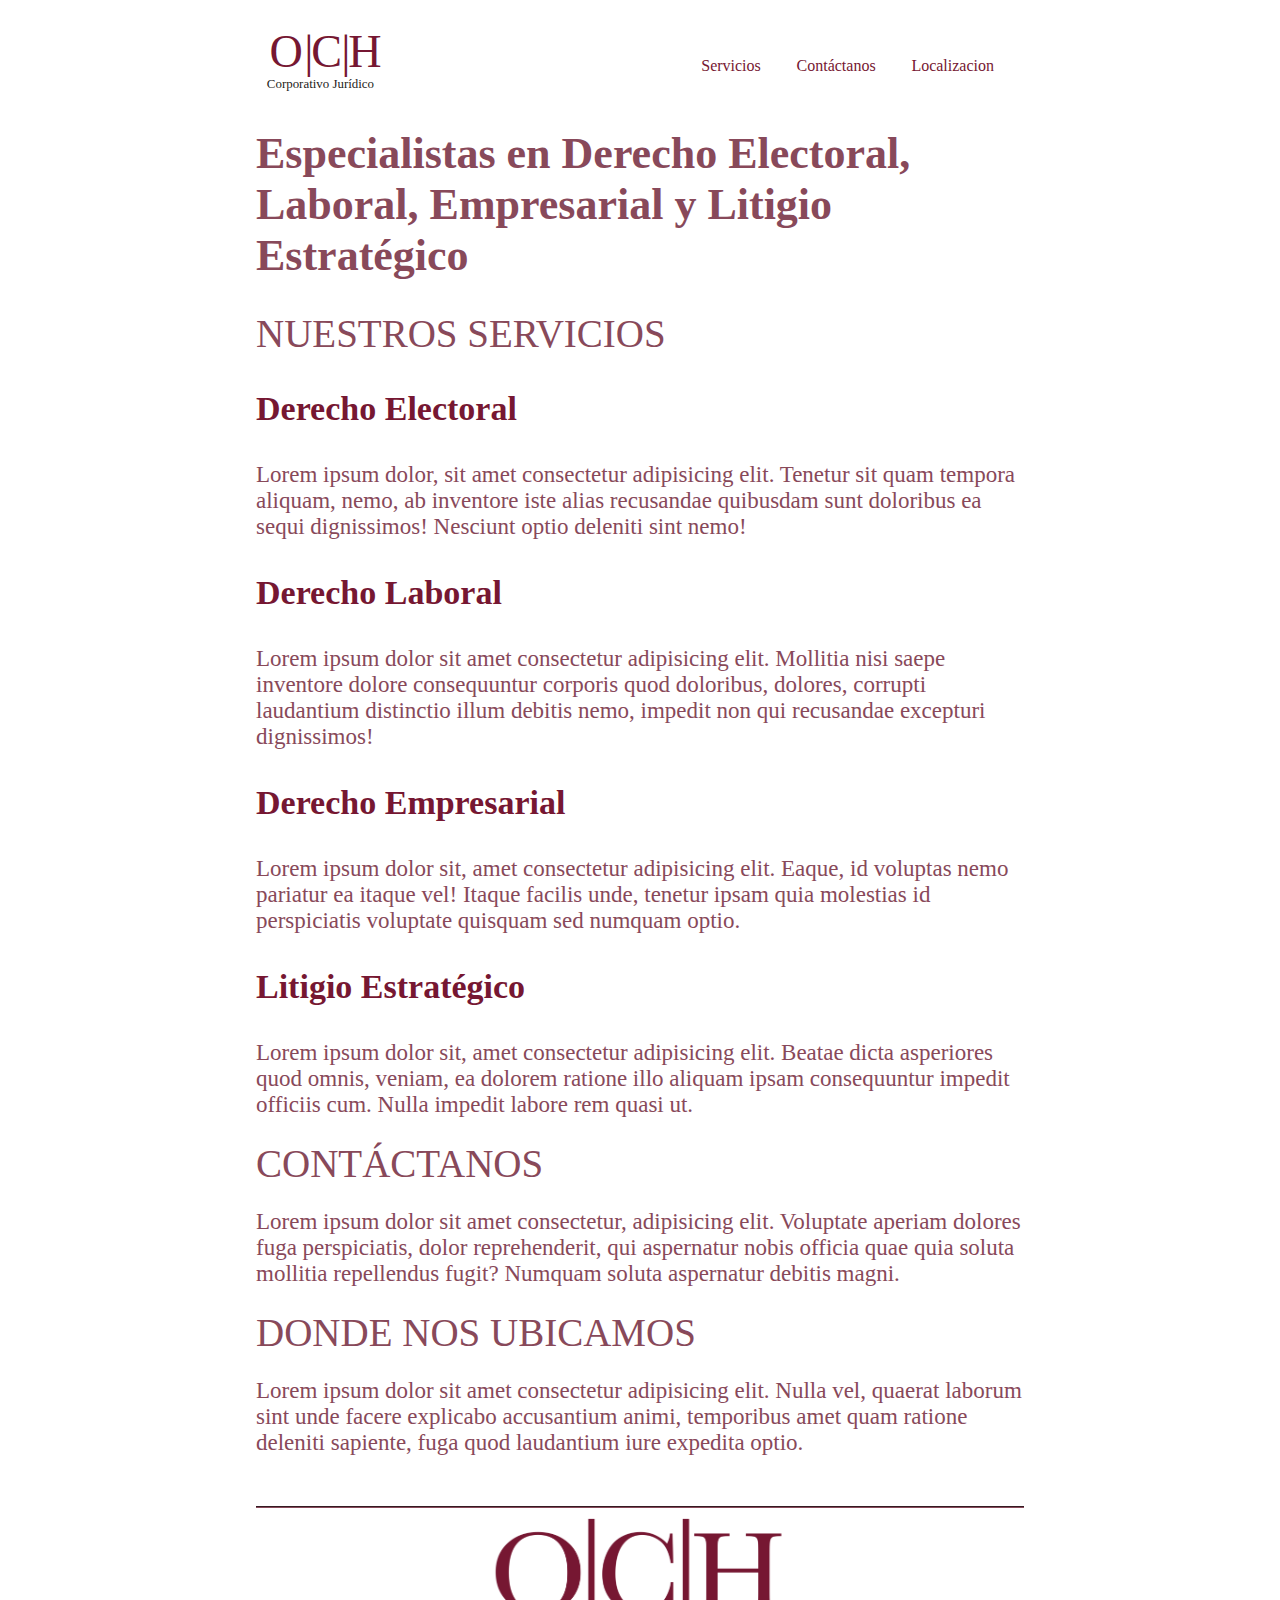
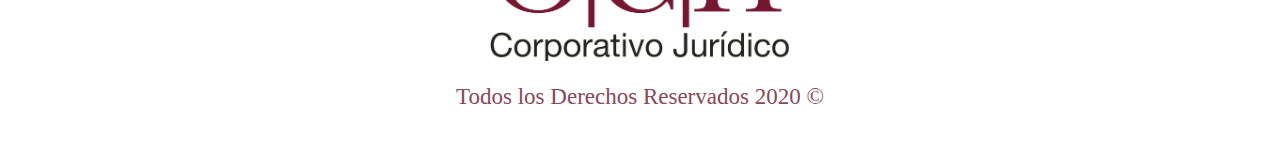
<file: Index.html>
<!DOCTYPE html>
<html lang="ES">

<head>

    <style>
        * {
          box-sizing: border-box;
        }
        .menu {
          float: left;
          width: 20%;
        }
        .menuitem {
          padding: 8px;
          margin-top: 7px;
          border-bottom: 1px solid #f1f1f1;
        }
        .main {
          float: left;
          width: 60%;
          padding: 0 20px;
          overflow: hidden;
        }
        .right {
          background-color: lightblue;
          float: left;
          width: 20%;
          padding: 10px 15px;
          margin-top: 7px;
        }
        
        @media only screen and (max-width:800px) {
          /* For tablets: */
          .main {
            width: 80%;
            padding: 0;
          }
          .right {
            width: 100%;
          }
        }
        @media only screen and (max-width:500px) {
          /* For mobile phones: */
          .menu, .main, .right {
            width: 100%;
          }
        }
        </style>

    <meta charset="UTF-8">
    <meta name="viewport" content="width=device-width, initial-scale=1.0">
    <link rel="icon" href="Imagenes/favi.png" type="image/png">
    <title>OCH Corporativo Jurídico</title>
    <!--Import Google Icon Font-->
    <link href="https://fonts.googleapis.com/icon?family=Material+Icons" rel="stylesheet">

    <!--Import materialize.css-->
    <!--<link type="text/css" rel="stylesheet" href="css/materialize.css" media="screen,projection" />-->

    <!--Hoja de estilos importada-->
    <link rel="stylesheet" href="css/styles.css">
</head>

<body>

    <header class="page-header img-inicio">
        <div class="contenedor-header">
            <div class="menunav">
                <a target="_self" href="index1.html"><img src="Imagenes/logotrans.svg" alt="Logotipo OCH" height="65"></a>
                <nav class="navbartop">
                    <a target="_self" href="#AServicios">Servicios</a>
                    <a target="_self" href="#AContacto">Contáctanos</a>
                    <a target="_self" href="#ALocalización">Localizacion</a>
                </nav>
            </div>
            <h1>Especialistas en Derecho Electoral, Laboral, Empresarial y Litigio Estratégico</h1>
        </div>
    </header>

    <main id="AServicios">
        <h2>Nuestros Servicios</h2>
        <div id="ADerechoElectoral">
            <h3><a href="Derecho_Electoral.html">Derecho Electoral</a></h3>
            <p>Lorem ipsum dolor, sit amet consectetur adipisicing elit. Tenetur sit quam tempora aliquam, nemo, ab
                inventore iste alias recusandae quibusdam sunt doloribus ea sequi dignissimos! Nesciunt optio deleniti
                sint nemo!
            </p>
        </div>
        <div id="ADerechoLaboral">
            <h3><a href="Derecho_Laboral.html">Derecho Laboral</a></h3>
            <p>Lorem ipsum dolor sit amet consectetur adipisicing elit. Mollitia nisi saepe inventore dolore
                consequuntur corporis quod doloribus, dolores, corrupti laudantium distinctio illum debitis nemo,
                impedit non qui recusandae excepturi dignissimos!</p>
        </div>
        <div id="ADerechoEmpresarial">
            <h3><a href="Derecho_Empresarial.html">Derecho Empresarial</a></h3>
            <p>Lorem ipsum dolor sit, amet consectetur adipisicing elit. Eaque, id voluptas nemo pariatur ea itaque vel!
                Itaque facilis unde, tenetur ipsam quia molestias id perspiciatis voluptate quisquam sed numquam optio.
            </p>
        </div>
        <div id="ALitigioEstrategico">
            <h3><a href="Litigio_Estrategico.html">Litigio Estratégico</a></h3>
            <p>Lorem ipsum dolor sit, amet consectetur adipisicing elit. Beatae dicta asperiores quod omnis, veniam, ea
                dolorem ratione illo aliquam ipsam consequuntur impedit officiis cum. Nulla impedit labore rem quasi ut.
            </p>
        </div>
    </main>

    <section id="AContacto">
        <h2>Contáctanos</h2>

        <p>Lorem ipsum dolor sit amet consectetur, adipisicing elit. Voluptate aperiam dolores fuga perspiciatis, dolor
            reprehenderit, qui aspernatur nobis officia quae quia soluta mollitia repellendus fugit? Numquam soluta
            aspernatur debitis magni.</p>

    </section>

    <section id="ALocalización">
        <h2>Donde nos ubicamos</h2>
        <p>Lorem ipsum dolor sit amet consectetur adipisicing elit. Nulla vel, quaerat laborum sint unde facere
            explicabo accusantium animi, temporibus amet quam ratione deleniti sapiente, fuga quod laudantium iure
            expedita optio.
        </p>
    </section>

    <footer>
        <img src="/Imagenes/logo1.png" alt="Logotipo OCH" width="300">
        <p>Todos los Derechos Reservados 2020 &copy;</p>

    

</footer>

</body>

</html>
</file>
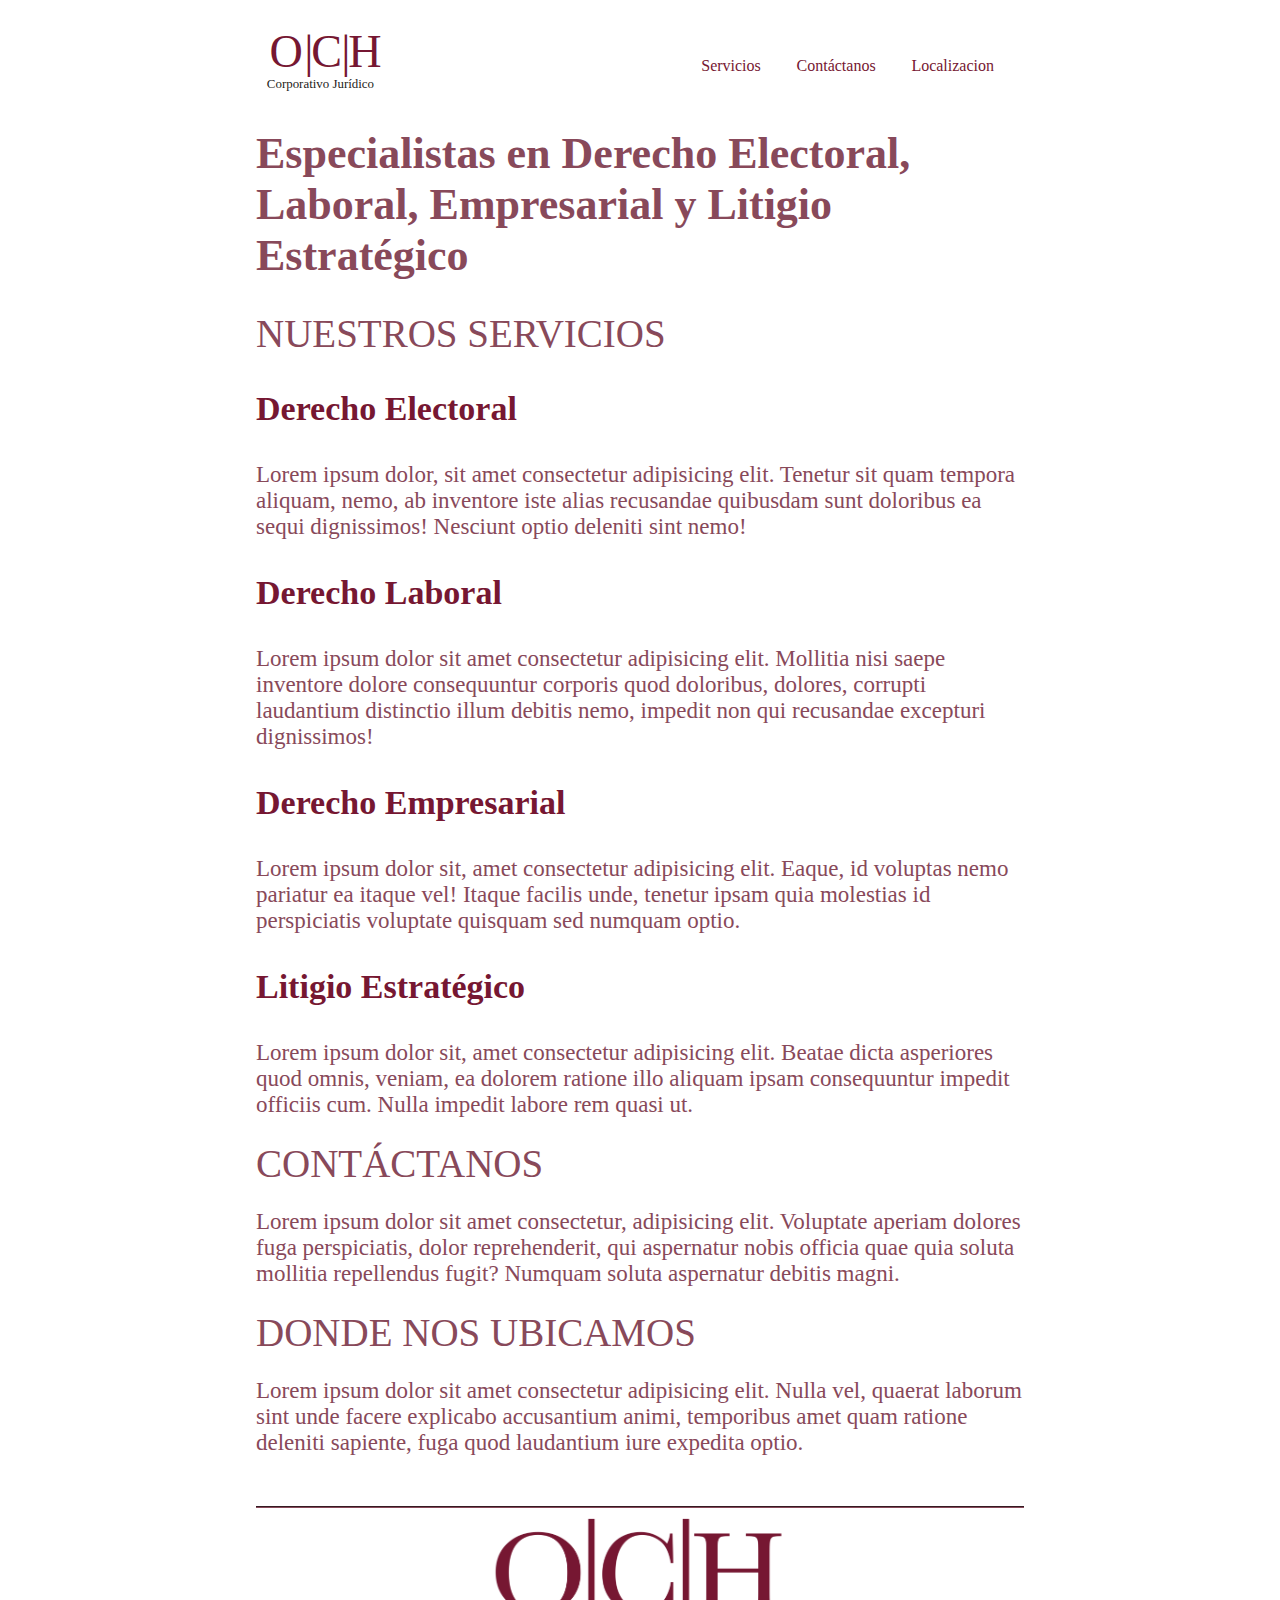
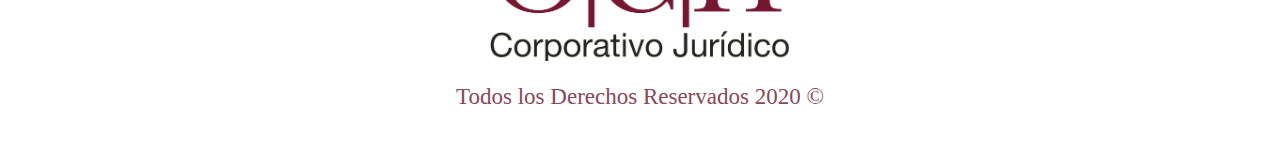
<file: Index1.html>
<!DOCTYPE html>
<html lang="ES">

<head>

    <style>
        * {
          box-sizing: border-box;
        }
        .menu {
          float: left;
          width: 20%;
        }
        .menuitem {
          padding: 8px;
          margin-top: 7px;
          border-bottom: 1px solid #f1f1f1;
        }
        .main {
          float: left;
          width: 60%;
          padding: 0 20px;
          overflow: hidden;
        }
        .right {
          background-color: lightblue;
          float: left;
          width: 20%;
          padding: 10px 15px;
          margin-top: 7px;
        }
        
        @media only screen and (max-width:800px) {
          /* For tablets: */
          .main {
            width: 80%;
            padding: 0;
          }
          .right {
            width: 100%;
          }
        }
        @media only screen and (max-width:500px) {
          /* For mobile phones: */
          .menu, .main, .right {
            width: 100%;
          }
        }
        </style>

    <meta charset="UTF-8">
    <meta name="viewport" content="width=device-width, initial-scale=1.0">
    <link rel="icon" href="Imagenes/favi.png" type="image/png">
    <title>OCH Corporativo Jurídico</title>
    <!--Import Google Icon Font-->
    <link href="https://fonts.googleapis.com/icon?family=Material+Icons" rel="stylesheet">

    <!--Import materialize.css-->
    <!--<link type="text/css" rel="stylesheet" href="css/materialize.css" media="screen,projection" />-->

    <!--Hoja de estilos importada-->
    <link rel="stylesheet" href="css/styles.css">
</head>

<body>

    <header class="page-header img-inicio">
        <div class="contenedor-header">
            <div class="menunav">
                <a target="_self" href="index1.html"><img src="Imagenes/logotrans.svg" alt="Logotipo OCH" height="65"></a>
                <nav class="navbartop">
                    <a target="_self" href="#AServicios">Servicios</a>
                    <a target="_self" href="#AContacto">Contáctanos</a>
                    <a target="_self" href="#ALocalización">Localizacion</a>
                </nav>
            </div>
            <h1>Especialistas en Derecho Electoral, Laboral, Empresarial y Litigio Estratégico</h1>
        </div>
    </header>

    <main id="AServicios">
        <h2>Nuestros Servicios</h2>
        <div id="ADerechoElectoral">
            <h3><a href="Derecho_Electoral.html">Derecho Electoral</a></h3>
            <p>Lorem ipsum dolor, sit amet consectetur adipisicing elit. Tenetur sit quam tempora aliquam, nemo, ab
                inventore iste alias recusandae quibusdam sunt doloribus ea sequi dignissimos! Nesciunt optio deleniti
                sint nemo!
            </p>
        </div>
        <div id="ADerechoLaboral">
            <h3><a href="Derecho_Laboral.html">Derecho Laboral</a></h3>
            <p>Lorem ipsum dolor sit amet consectetur adipisicing elit. Mollitia nisi saepe inventore dolore
                consequuntur corporis quod doloribus, dolores, corrupti laudantium distinctio illum debitis nemo,
                impedit non qui recusandae excepturi dignissimos!</p>
        </div>
        <div id="ADerechoEmpresarial">
            <h3><a href="Derecho_Empresarial.html">Derecho Empresarial</a></h3>
            <p>Lorem ipsum dolor sit, amet consectetur adipisicing elit. Eaque, id voluptas nemo pariatur ea itaque vel!
                Itaque facilis unde, tenetur ipsam quia molestias id perspiciatis voluptate quisquam sed numquam optio.
            </p>
        </div>
        <div id="ALitigioEstrategico">
            <h3><a href="Litigio_Estrategico.html">Litigio Estratégico</a></h3>
            <p>Lorem ipsum dolor sit, amet consectetur adipisicing elit. Beatae dicta asperiores quod omnis, veniam, ea
                dolorem ratione illo aliquam ipsam consequuntur impedit officiis cum. Nulla impedit labore rem quasi ut.
            </p>
        </div>
    </main>

    <section id="AContacto">
        <h2>Contáctanos</h2>

        <p>Lorem ipsum dolor sit amet consectetur, adipisicing elit. Voluptate aperiam dolores fuga perspiciatis, dolor
            reprehenderit, qui aspernatur nobis officia quae quia soluta mollitia repellendus fugit? Numquam soluta
            aspernatur debitis magni.</p>

    </section>

    <section id="ALocalización">
        <h2>Donde nos ubicamos</h2>
        <p>Lorem ipsum dolor sit amet consectetur adipisicing elit. Nulla vel, quaerat laborum sint unde facere
            explicabo accusantium animi, temporibus amet quam ratione deleniti sapiente, fuga quod laudantium iure
            expedita optio.
        </p>
    </section>

    <footer>
        <img src="/Imagenes/logo1.png" alt="Logotipo OCH" width="300">
        <p>Todos los Derechos Reservados 2020 &copy;</p>

    

</footer>

</body>

</html>
</file>
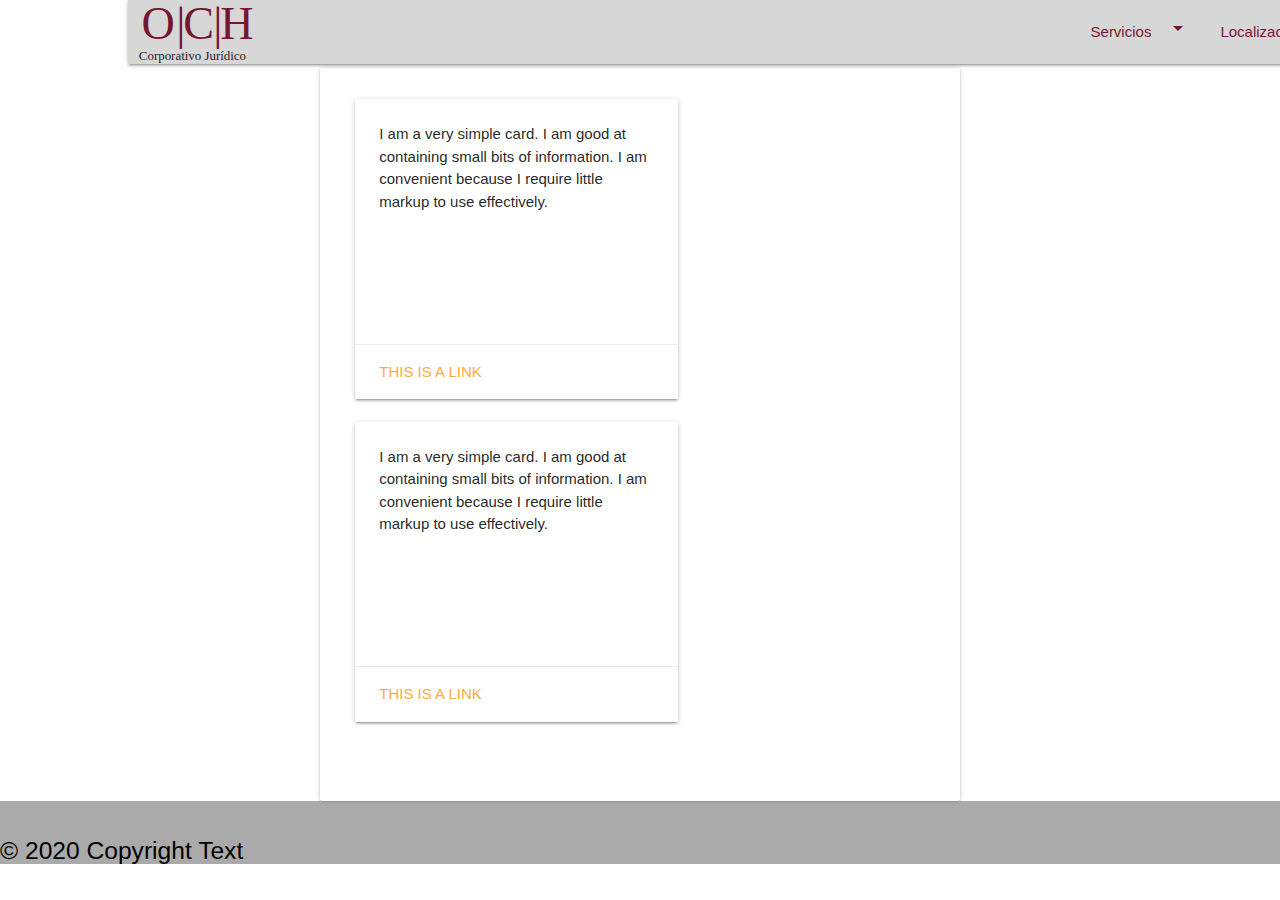
<file: index2.html>
<!DOCTYPE html>
<html lang="es">

<head>
  <!--Import Google Icon Font-->
  <link href="https://fonts.googleapis.com/icon?family=Material+Icons" rel="stylesheet">
  <!--Import materialize.css-->
  <link type="text/css" rel="stylesheet" href="css/materialize.css" media="screen,projection" />
  <link  rel="icon"   href="Imagenes/favi.png" type="image/png" />
  <meta name="viewport" content="width=device-width, initial-scale=1.0" />
  <meta charset="utf-8" />
  <title>Corporativo Jurídico</title>
</head>

<body>

  <header>

    
      <nav class="navbar-transparent">

        <a href="index1.html" class="brand-logo"><img src="Imagenes/logotrans.svg" alt="Logotipo OCH" height="65"></a>

        <ul class="right hide-on-med-and-down">
          <!-- Dropdown Trigger -->
          <li><a id="vino" class="dropdown-trigger" href="#!" data-target="dropdown1">Servicios<i class="material-icons right">arrow_drop_down</i></a></li>
          <li><a id="vino" href="sass.html">Localización</a></li>
          <li><a id="vino" href="sass.html">Contacto</a></li>
          <ul id="dropdown1" class="dropdown-content">
            <li><a id="vino" class="grey-text text-darken-4" href="#!">Derecho Electoral</a></li>
            <li><a id="vino" class="grey-text text-darken-4" href="#!">Derecho Laboral</a></li>
            <li><a id="vino" class="grey-text text-darken-4" href="#!">Derecho Empresarial</a></li>
            <l<div class="navbar-transparent">i><a id="vino" class="grey-text text-darken-4" href="#!">Litigio Estratégico</a></li>
          </ul>
        </ul>
    </div>
    </div>
    </nav>

    <script type="text/javascript" src="js/materialize.min.js"></script>
    <script type="text/javascript" src="main.js"></script>

  </header>

  <main>

    <br>
    <br>
    <br>


    <div class="card-panel hoverable" id="inner">

      <div class="row">
        <div class="col s12 m7">
          <div class="card small">
            <div class="card-content">
              <p>I am a very simple card. I am good at containing small bits of information.
                I am convenient because I require little markup to use effectively.</p>
            </div>
            <div class="card-action">
              <a href="#">This is a link</a>
            </div>
          </div>
        </div>

        <div class="row">
          <div class="col s12 m7">
            <div class="card small">
              <div class="card-content">
                <p>I am a very simple card. I am good at containing small bits of information.
                  I am convenient because I require little markup to use effectively.</p>
              </div>
              <div class="card-action">
                <a href="#">This is a link</a>
              </div>
            </div>
          </div>
        </div>
      </div>
    </div>

  </main>

  <footer class="page-footer">
    <div>
      <h5>© 2020 Copyright Text </h5>
    </div>
  </footer>

</body>

</html>
</file>
<file: css/styles.css>
.contenedor-header{
    /*margin: 10px 20px 10px 20px;*/
}

html{
    font-size: 62.5%;
}

body {
    /*background-image: url("https://definicion.mx/wp-content/uploads/derecho/Derecho-Civil-justicia-arte-objetivo.jpg");*/
    background-size: cover;
    position: relative;
    width: 60vw;
    min-width: 50rem;
    margin-left: auto;
    margin-right: auto;
    font-family: 'Segoe UI';
    font-variant: normal;
    font-size: 2.3rem;
    color: #88495A;
}

h1 {
    font-size: 4.4rem;
}
h2 {
    font-size:  3.9rem;
    font-weight: normal;
    display: inline;
    color: #88495A;
    text-shadow: 1rem #000000;
    text-transform: uppercase;
}
h3 {
    font-size: 3.4rem;
}
h4 {
    font-size: 2.9rem
}

#direccion{
    text-align: center;
}
.menunav{
    display: flex;
    justify-content: space-between;
    padding-top: 2rem;
    align-items: center;
   /* background-color: rgba(104, 100, 94, 0.9); */
}



.divisor_bloque{
    background-color: #761732;
    border-color: rgba(112 , 112, 112 1);
    border-width: .1rem;
    border-radius: .5rem;
    border-style: groove;
    display: flex;
    justify-content: center;
    height: 10.6rem;
}

.divisor_texto{
    background-color: white;
    margin: 27px 0px 27px 0px;
    box-shadow: 0   0   2rem #E4C0CA;
}

.centrado{
    display: flex;
    align-items: center;
}

.horizontal{
    display: flex;
    flex-direction: column;
}

.texto_divisor{
    font-weight: normal;
    display: inline;
    margin-left: .7rem;
    margin-right: .8rem;
    
}

.navbartop a{
    color: #761732;
    font-size: 1.6rem;
    text-decoration: none;
    margin-right: 3rem;
    margin-top: auto;
    margin-bottom: auto;
}

/*
.page-header.img-inicio {
    background-image: url(../Imagenes/Oficina2.jpg);
    height: 75vh;
    min-height: 70rem;
    background-position: center center;
    background-size: cover;
    background-repeat: no-repeat;
    width: 80vw;
    min-width: 45rem;
    margin: 10px auto 0 auto;
}
*/

/*   GREER el feeder xdd */

.navcolor{
    width: 100%;
    background-color: rgba(181, 181, 181, 0.81);

}


a {
    color: #761732;
    text-decoration: none;
}


.navright{
    display: block;
    padding-top: 2rem;
    float: right;
    text-align: right;
}

.navleft{
    float: left;
    text-align: left;
}

footer{
    display: flex;
    flex-direction: column;
    align-items: center;
    margin-top: 5rem;
    border-color: rgba(136 , 73, 90, 1);
    border-style: groove;
    border-top-width: .2rem;
    border-left-width: 0;
    border-right-width: 0;
    border-bottom-width: 0;
    padding-top: 1rem;
}

.servicio {
    margin-top: 1rem;
    display: flex;
    flex-direction: row;
    height: 35rem;
    border: 1px solid #761732;
}
.servicio h3{
    font-weight: 600;
    font-size: 3rem;
    text-align:center;
    
}
.servicio-titulo{
    display: flex;
    flex-direction: column;
    width: 40%;
    min-width: 35rem;
    justify-content: space-between;
    padding-bottom: 1rem;
}
.servicio-texto{
    text-align:center;
    display: flex;
    flex-direction: column;
    justify-content: space-around;
    padding: 0 1.5rem 0 3rem;
}




.topnav {
    overflow: hidden;
    background-color: #333;
  }
  
  .topnav a {
    float: left;
    display: block;
    color: #f2f2f2;
    text-align: center;
    padding: 14px 16px;
    text-decoration: none;
    font-size: 17px;
  }
  
  .topnav a:hover {
    background-color: #ddd;
    color: black;
  }
  
  .topnav a.active {
    background-color: #4CAF50;
    color: white;
  }
  
  .topnav .icon {
    display: none;
  }
  
  @media screen and (max-width: 90rem) {
    .topnav a:not(:first-child) {display: none;}
    .topnav a.icon {
      float: right;
      display: block;
    }
  }
  
  @media screen and (max-width: 90rem) {
    .topnav.responsive {position: relative;}
    .topnav.responsive .icon {
      position: absolute;
      right: 0;
      top: 0;
    }
    .topnav.responsive a {
      float: none;
      display: block;
      text-align: left;
    }
  }

  br {
    clear:both ;

  }
</file>
